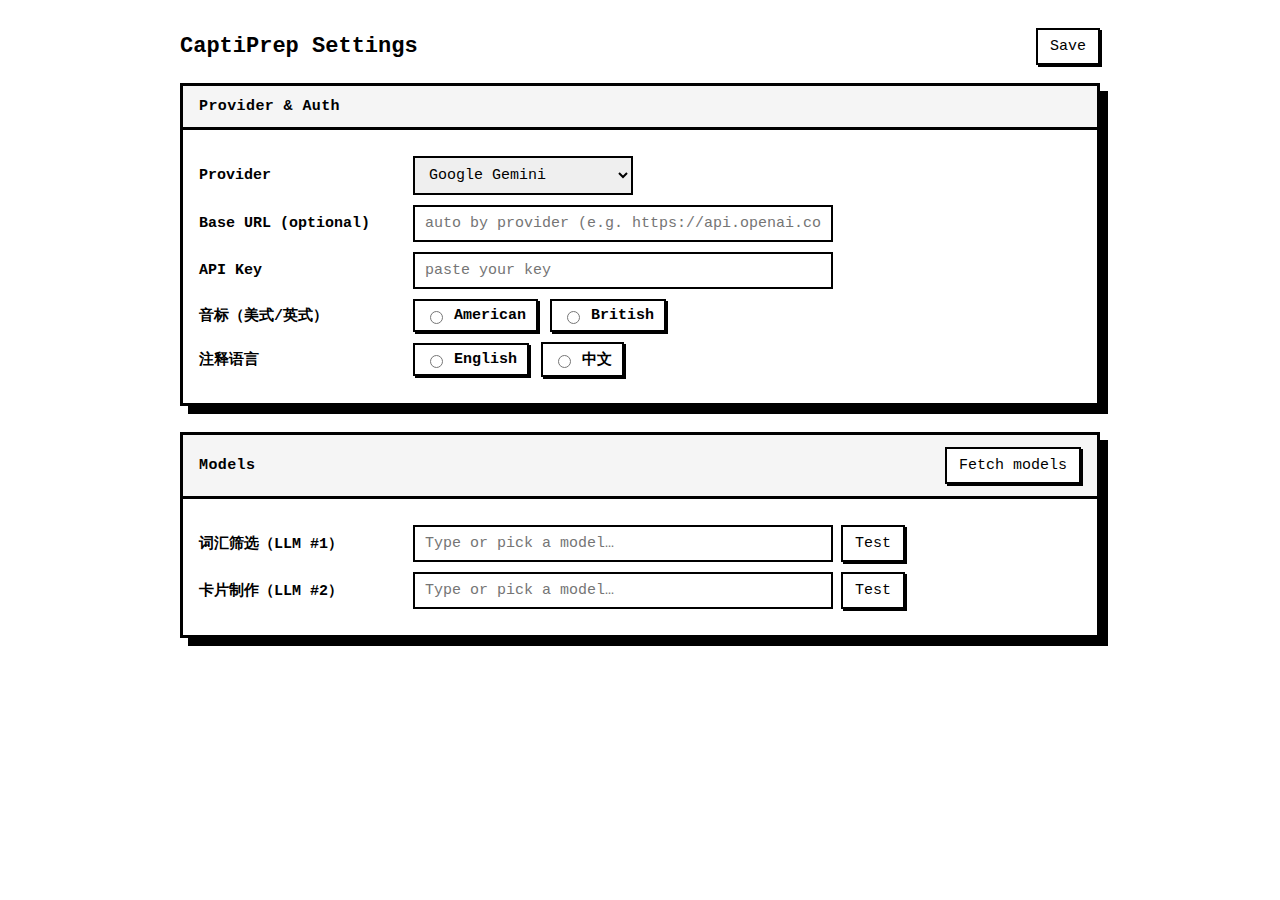
<file: options/index.html>
<!doctype html>
<html>
<head>
  <meta charset="utf-8" />
  <meta name="viewport" content="width=device-width, initial-scale=1" />
  <title>CaptiPrep Settings</title>
  <style>
    body { font-family: ui-monospace, SFMono-Regular, Menlo, Consolas, "Liberation Mono", monospace; background:#fff; color:#000; font-size: 15px; }
    .wrap { max-width: 920px; margin: 28px auto; padding: 0 12px; }
    h1 { margin: 0; font-size: 22px; }

    .topbar { display:flex; align-items:center; justify-content:space-between; margin-bottom: 16px; }
    .top-actions { display:flex; align-items:center; gap:12px; }
    .status-badge { font-size:16px; color:#333; }

    /* Card style aligned with content UI */
    .card { border:3px solid #000; box-shadow: 8px 8px #000; background:#fff; margin: 18px 0; }
    /* Slightly larger gap between consecutive cards (Provider & Auth → Models) */
    .card + .card { margin-top: 26px; }
    .card-hd { display:flex; align-items:center; justify-content:space-between; padding:12px 16px; border-bottom:3px solid #000; background:#f5f5f5; }
    .card-tt { font-weight: 900; letter-spacing: .4px; }
    .card-bd { padding: 16px; }

    .row { display:grid; grid-template-columns: 200px 1fr; gap:12px 14px; align-items:center; margin:10px 0; }
    .row .full { grid-column: 1 / -1; }
    label { font-weight: 800; }
    input, select, button { border:2px solid #000; padding:8px 10px; font: inherit; box-sizing: border-box; }
    input, select, .full-width { width: 100%; }
    /* Shorter consistent control width */
    .row input, .row select { max-width: 420px; }
    /* Provider specific width (~1/6 of 560). Must override width:100% */
    .w-1-3 { width: 33%; max-width: 140px; min-width: 96px; }

    /* Buttons: white with black shadow (ref cc-btn-white) */
    .btn-white { background:#fff; color:#000; border:2px solid #000; padding:8px 12px; cursor:pointer; box-shadow: 2px 2px #000; }
    .btn-white:hover { transform: translate(-1px, -1px); box-shadow: 3px 3px #000; }
    .btn-white:disabled { opacity:.6; cursor:not-allowed; }

    .actions { display:flex; gap:12px; align-items:center; justify-content:flex-end; width:100%; }

    /* Accent choices */
    .choices { display:flex; gap:12px; align-items:center; }
    .choice { display:inline-flex; align-items:center; gap:8px; padding:6px 10px; border:2px solid #000; background:#fff; box-shadow: 2px 2px #000; cursor:pointer; white-space: nowrap; }

    /* Model input with suggestions */
    .model-line { display:grid; grid-template-columns: minmax(240px, 420px) max-content; align-items:center; gap:8px; width: 100%; }
    .model-line .btn-white { width:auto; justify-self:start; }
    .model-field { position: relative; min-width: 0; }
    .suggest { position:absolute; left:0; right:0; top: calc(100% + 6px); background:#fff; border:2px solid #000; box-shadow: 4px 4px #000; max-height: 280px; overflow:auto; z-index: 20; }
    .suggest .item { padding:8px 10px; cursor:pointer; }
    .suggest .item:hover, .suggest .item.active { background:#000; color:#fff; }

    @media (max-width: 720px) {
      .row { grid-template-columns: 1fr; }
      .model-line { grid-template-columns: 1fr; }
      .w-1-3 { width: 100%; max-width: 100%; }
    }
  </style>
  <script defer src="options.js"></script>
  </head>
<body>
  <div class="wrap">
    <div class="topbar">
      <h1>CaptiPrep Settings</h1>
      <div class="top-actions">
        <span class="status-badge" id="saveStatus"></span>
        <button class="btn-white" id="save">Save</button>
      </div>
    </div>

    <section class="card">
      <div class="card-hd">
        <div class="card-tt">Provider & Auth</div>
      </div>
      <div class="card-bd">
        <div class="row">
          <label for="provider">Provider</label>
          <select id="provider" class="w-1-3">
            <option value="gemini">Google Gemini</option>
            <option value="openai">OpenAI</option>
            <option value="anthropic">Anthropic Claude</option>
            <option value="openrouter">OpenRouter</option>
            <option value="openai-compatible">OpenAI Compatible</option>
          </select>
        </div>
        <div class="row">
          <label for="baseUrl">Base URL (optional)</label>
          <input id="baseUrl" placeholder="auto by provider (e.g. https://api.openai.com/v1)" />
        </div>
        <div class="row">
          <label for="apiKey">API Key</label>
          <input id="apiKey" placeholder="paste your key" />
        </div>
        <div class="row">
          <label>音标（美式/英式）</label>
          <div class="choices">
            <label class="choice"><input type="radio" name="accent" value="us" /> American</label>
            <label class="choice"><input type="radio" name="accent" value="uk" /> British</label>
          </div>
        </div>
        <div class="row">
          <label>注释语言</label>
          <div class="choices">
            <label class="choice"><input type="radio" name="glossLang" value="en" /> English</label>
            <label class="choice"><input type="radio" name="glossLang" value="zh" /> 中文</label>
          </div>
        </div>
      </div>
    </section>

    <section class="card">
      <div class="card-hd">
        <div class="card-tt">Models</div>
        <div class="actions">
          <button class="btn-white" id="fetchModels">Fetch models</button>
        </div>
      </div>
      <div class="card-bd">
        <div class="row">
          <label for="modelFirst">词汇筛选（LLM #1）</label>
          <div class="model-line">
            <div class="model-field">
              <input id="modelFirst" placeholder="Type or pick a model…" />
              <div class="suggest" id="modelFirstSuggest" hidden></div>
            </div>
            <button class="btn-white" id="testFirst">Test</button>
          </div>
        </div>
        <div class="row">
          <label for="modelSecond">卡片制作（LLM #2）</label>
          <div class="model-line">
            <div class="model-field">
              <input id="modelSecond" placeholder="Type or pick a model…" />
              <div class="suggest" id="modelSecondSuggest" hidden></div>
            </div>
            <button class="btn-white" id="testSecond">Test</button>
          </div>
        </div>
      </div>
    </section>
  </div>
</body>
</html>
</file>
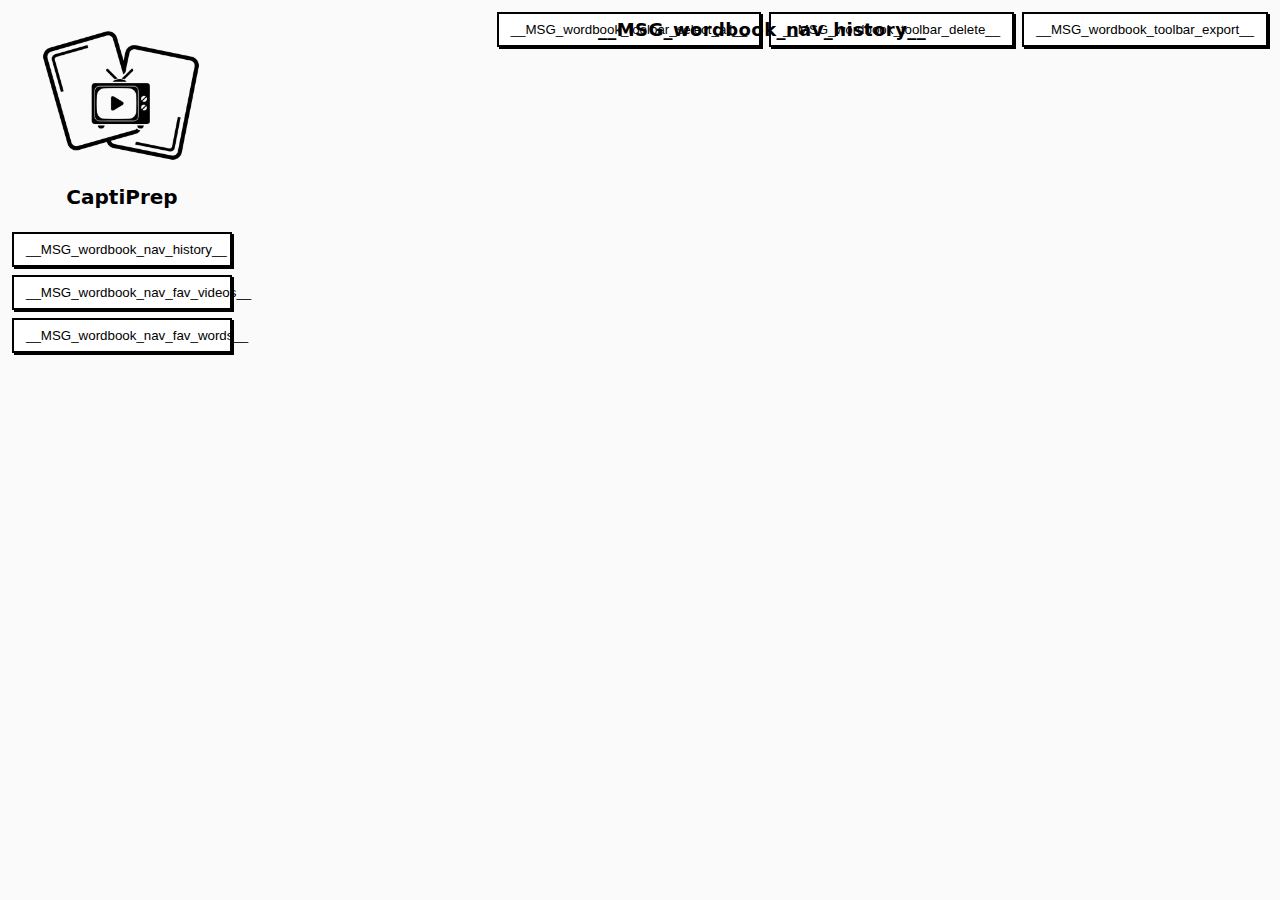
<file: assets/wordbook.html>
<!doctype html>
<html>
<head>
  <meta charset="utf-8" />
  <meta name="viewport" content="width=device-width, initial-scale=1" />
  <title>__MSG_wordbook_title__</title>
  <link rel="stylesheet" href="cc.css" />
  <style>
    body { margin:0; background:#fafafa; font-family: ui-sans-serif, system-ui, -apple-system, Segoe UI, Roboto, "Helvetica Neue", Arial; }
    .wb { display:flex; height:100vh; }
    .wb-left { width:220px; padding:16px 12px; display:flex; flex-direction:column; gap:12px; }
    /* Center nav buttons vertically within the sidebar */
    .wb-nav { display:flex; flex-direction:column; gap:8px; margin-top:12px; }
    .wb-nav button { text-align:left; }
    /* Brand: large logo stacked above title */
    .wb-left .brand { display:flex; flex-direction:column; align-items:center; gap:10px; font-weight:800; }
    .wb-left .brand .logo { width:min(160px, 80%); aspect-ratio:1/1; background:url(../icon.png) center/contain no-repeat; }
    .wb-left .brand .logo + span { display:block; font-size:20px; line-height:1.1; text-align:center; }
    .wb-nav .active { background:#000; color:#fff; }

    .wb-right { flex:1; display:flex; flex-direction:column; }
    .wb-toolbar { padding:12px;display:flex; justify-content:flex-end; align-items:center; gap:12px; position:relative; }
    .wb-title { font-weight:800; letter-spacing:.4px; font-size:18px; position:absolute; left:50%; transform: translateX(-50%); text-align:center; }
    .wb-actions { display:flex; gap:8px; }

    .wb-content { flex:1; overflow:auto; padding:16px; }
    .wb-section { margin-bottom:18px; }
    .wb-date { font-weight:800; margin:8px 0; opacity:.8; }

    /* Three cards per row on common widths; slightly larger */
    .wb-grid { display:grid; grid-template-columns: repeat(auto-fill, minmax(440px, 1fr)); gap:12px; }

    .wb-vcard { position:relative; border:2px solid #000; background:#fff; display:flex; padding:0; }
    .wb-vcard .left { width:68%; border-right:2px solid #000; display:flex; flex-direction:column; }
    .wb-vcard .cover { width:100%; aspect-ratio: 16/9; background:#eee; overflow:hidden; }
    .wb-vcard .cover img { width:100%; height:100%; object-fit:cover; display:block; }
    .wb-vcard .title { padding:12px 14px; font-weight:700; line-height:1.3; font-size:18px; }
    .wb-vcard .title.center { text-align:center; }
    .wb-vcard .right { width:32%; position:relative; padding:12px; }
    /* Leave space at top so right-side words don't sit under icons */
    .wb-vcard .terms { position:absolute; inset:52px 12px 12px 12px; overflow:hidden; }
    .wb-vcard .terms .fade { position:absolute; left:0; right:0; bottom:0; height:40%; background: linear-gradient(180deg, rgba(255,255,255,0) 0%, #fff 70%); pointer-events:none; }
    .wb-vcard .term-item { font-size:14px; line-height:1.6; white-space:nowrap; overflow:hidden; text-overflow:ellipsis; }

    /* Place select button to the left of the heart (both on right) */
    /* Action icons at card's top-right */
    .wb-vcard .chk { position:absolute; top:8px; right:52px; left:auto; z-index:2; }
    .wb-vcard .fav { position:absolute; top:8px; right:8px; z-index:2; }
    .wb-icon { width:32px; height:32px; border-radius:50%; background:#fff; border:2px solid #000; display:grid; place-items:center; box-shadow:2px 2px #000; cursor:pointer; }
    .wb-icon.active { background:#ff3b3b; color:#fff; }
    .wb-icon.select.active { background:#000; color:#fff; }
    .wb-vcard.selected { outline:3px solid #000; }
    /* Selection icon on word cards */
    .cc-card .chk { position:absolute; top:8px; right:8px; z-index:2; }

    .fade-wrap { position:relative; }
    .fade-pane { transition: opacity .2s ease, transform .2s ease; }
    .fade-pane.enter { opacity:0; transform: translateY(6px); }
    .fade-pane.enter-active { opacity:1; transform:none; }

    /* Detail modal (复用 cc.css 变量) */
    .wb-overlay { position:fixed; inset:0; background: rgba(0,0,0,.6); display:none; align-items:center; justify-content:center; z-index:9999; }
    .wb-modal { position:relative; width:min(1080px, 96vw); height:min(760px, 94vh); background:#fff; border:3px solid #000; box-shadow:8px 8px #000; display:flex; flex-direction:column; }
    .wb-m-header { padding:10px 12px; border-bottom:3px solid #000; background:#fff; display:flex; align-items:center; justify-content:space-between; }
    .wb-m-title { flex:1; text-align:center; font-weight:800; font-size:20px; }
    .wb-m-body { flex:1; overflow:auto; padding:12px 12px 74px; }
    /* Make the opened video cover slightly smaller and centered */
    .wb-m-cover { width:84%; max-width: 980px; margin: 0 auto; aspect-ratio:16/9; background:#eee; overflow:hidden; }
    .wb-m-cover img { width:100%; height:100%; object-fit:cover; display:block; }

    /* Slightly narrower word cards */
    .wb-card-grid { display:grid; grid-template-columns: repeat(auto-fill, minmax(240px, 1fr)); gap:12px; margin-top:12px; }

    .wb-bottom { position:absolute; left:50%; bottom:12px; transform: translateX(-50%); display:flex; gap:12px; }

    .cc-ok { outline: 3px solid #0a0; }
  </style>
</head>
<body>
  <div class="wb">
    <div class="wb-left">
      <div class="brand"><span class="logo"></span><span>CaptiPrep</span></div>
      <div class="wb-nav">
        <button class="cc-btn-white" data-tab="history">__MSG_wordbook_nav_history__</button>
        <button class="cc-btn-white" data-tab="favVideos">__MSG_wordbook_nav_fav_videos__</button>
        <button class="cc-btn-white" data-tab="favWords">__MSG_wordbook_nav_fav_words__</button>
      </div>
    </div>
    <div class="wb-right">
      <div class="wb-toolbar">
        <div class="wb-title" id="wb-current-title">__MSG_wordbook_nav_history__</div>
        <div class="wb-actions">
          <button class="cc-btn-white" id="wb-select-all">__MSG_wordbook_toolbar_select_all__</button>
          <button class="cc-btn-white" id="wb-delete">__MSG_wordbook_toolbar_delete__</button>
          <button class="cc-btn-white" id="wb-export">__MSG_wordbook_toolbar_export__</button>
        </div>
      </div>
      <div class="wb-content fade-wrap">
        <div id="wb-pane" class="fade-pane"></div>
      </div>
    </div>
  </div>

  <!-- Detail modal -->
  <div class="wb-overlay" id="wb-overlay" aria-hidden="true">
    <div class="wb-modal" role="dialog" aria-modal="true">
      <div class="wb-m-header">
        <button class="cc-mini-btn" id="wb-close" aria-label="__MSG_action_close__">
          <svg viewBox="0 0 24 24" width="18" height="18" fill="none" stroke="currentColor" stroke-width="2" stroke-linecap="round" stroke-linejoin="round" aria-hidden="true"><path d="M18 6L6 18M6 6l12 12"/></svg>
        </button>
        <div class="wb-m-title" id="wb-m-title"></div>
        <span style="width:46px"></span>
      </div>
      <div class="wb-m-body">
        <div class="wb-m-cover"><img id="wb-m-img" alt="__MSG_alt_cover__" /></div>
        <div class="wb-card-grid" id="wb-card-grid"></div>
      </div>
      <!-- bottom controls for big card preview inside modal -->
      <div class="wb-bottom" id="wb-bottom" style="display:none">
        <button class="cc-mini-btn" id="wb-prev" aria-label="__MSG_action_previous__">
          <svg viewBox="0 0 24 24" width="20" height="20" fill="none" stroke="currentColor" stroke-width="2" stroke-linecap="round" stroke-linejoin="round" aria-hidden="true"><polyline points="15 18 9 12 15 6"/></svg>
        </button>
        <button class="cc-mini-btn" id="wb-fav-word" aria-label="__MSG_action_favorite__">
          <svg viewBox="0 0 24 24" width="18" height="18" fill="none" stroke="currentColor" stroke-width="2" stroke-linecap="round" stroke-linejoin="round" aria-hidden="true"><path d="M20.8 4.6a5.5 5.5 0 0 0-7.8 0L12 5.6l-1-1a5.5 5.5 0 0 0-7.8 7.8l1 1L12 21l7.8-7.6 1-1a5.5 5.5 0 0 0 0-7.8z"/></svg>
        </button>
        <button class="cc-mini-btn" id="wb-edit" aria-label="__MSG_action_edit__">
          <svg viewBox="0 0 24 24" width="18" height="18" fill="none" stroke="currentColor" stroke-width="2" stroke-linecap="round" stroke-linejoin="round" aria-hidden="true"><path d="M12 20h9"/><path d="M16.5 3.5a2.12 2.12 0 1 1 3 3L7 19l-4 1 1-4 12.5-12.5z"/></svg>
        </button>
        <button class="cc-mini-btn" id="wb-save" aria-label="__MSG_action_save__" disabled>
          <svg viewBox="0 0 24 24" width="18" height="18" fill="none" stroke="currentColor" stroke-width="2" stroke-linecap="round" stroke-linejoin="round" aria-hidden="true"><polyline points="20 6 9 17 4 12"/></svg>
        </button>
        <button class="cc-mini-btn" id="wb-next" aria-label="__MSG_action_next__">
          <svg viewBox="0 0 24 24" width="20" height="20" fill="none" stroke="currentColor" stroke-width="2" stroke-linecap="round" stroke-linejoin="round" aria-hidden="true"><polyline points="9 18 15 12 9 6"/></svg>
        </button>
      </div>
    </div>
  </div>

  <!-- Word detail modal (overlay above video detail) -->
  <div class="wb-overlay" id="wb-overlay-card" aria-hidden="true">
    <div class="wb-modal" role="dialog" aria-modal="true">
      <div class="wb-m-header">
        <button class="cc-mini-btn" id="wb2-close" aria-label="__MSG_action_close__">
          <svg viewBox="0 0 24 24" width="18" height="18" fill="none" stroke="currentColor" stroke-width="2" stroke-linecap="round" stroke-linejoin="round" aria-hidden="true"><path d="M18 6L6 18M6 6l12 12"/></svg>
        </button>
        <div class="wb-m-title" id="wb2-m-title"></div>
        <span style="width:46px"></span>
      </div>
      <div class="wb-m-body">
        <div id="wb2-big"></div>
      </div>
      <div class="wb-bottom" id="wb2-bottom" style="display:none">
        <button class="cc-mini-btn" id="wb2-prev" aria-label="__MSG_action_previous__">
          <svg viewBox="0 0 24 24" width="20" height="20" fill="none" stroke="currentColor" stroke-width="2" stroke-linecap="round" stroke-linejoin="round" aria-hidden="true"><polyline points="15 18 9 12 15 6"/></svg>
        </button>
        <button class="cc-mini-btn" id="wb2-fav-word" aria-label="__MSG_action_favorite__">
          <svg viewBox="0 0 24 24" width="18" height="18" fill="none" stroke="currentColor" stroke-width="2" stroke-linecap="round" stroke-linejoin="round" aria-hidden="true"><path d="M20.8 4.6a5.5 5.5 0 0 0-7.8 0L12 5.6l-1-1a5.5 5.5 0 0 0-7.8 7.8l1 1L12 21l7.8-7.6 1-1a5.5 5.5 0 0 0 0-7.8z"/></svg>
        </button>
        <button class="cc-mini-btn" id="wb2-edit" aria-label="__MSG_action_edit__">
          <svg viewBox="0 0 24 24" width="18" height="18" fill="none" stroke="currentColor" stroke-width="2" stroke-linecap="round" stroke-linejoin="round" aria-hidden="true"><path d="M12 20h9"/><path d="M16.5 3.5a2.12 2.12 0 1 1 3 3L7 19l-4 1 1-4 12.5-12.5z"/></svg>
        </button>
        <button class="cc-mini-btn" id="wb2-save" aria-label="__MSG_action_save__" disabled>
          <svg viewBox="0 0 24 24" width="18" height="18" fill="none" stroke="currentColor" stroke-width="2" stroke-linecap="round" stroke-linejoin="round" aria-hidden="true"><polyline points="20 6 9 17 4 12"/></svg>
        </button>
        <button class="cc-mini-btn" id="wb2-next" aria-label="__MSG_action_next__">
          <svg viewBox="0 0 24 24" width="20" height="20" fill="none" stroke="currentColor" stroke-width="2" stroke-linecap="round" stroke-linejoin="round" aria-hidden="true"><polyline points="9 18 15 12 9 6"/></svg>
        </button>
      </div>
    </div>
  </div>

  <script src="wordbook.js" type="module"></script>
</body>
</html>
</file>
<file: assets/cc.css>
/* CaptiPrep content UI styles */
#cc-root { position: fixed; inset: 0; z-index: 2147483647; display:none; }
.cc-overlay { position: absolute; inset:0; background: rgba(0,0,0,0.6); display:flex; align-items:center; justify-content:center; }
.cc-modal { position: relative; overflow: visible; width: min(1080px, 98vw); height: min(765px, 94vh); background:#fff; color:#000; border:3px solid #000; box-shadow: 8px 8px #000; display:flex; flex-direction:column; font-family: ui-monospace, SFMono-Regular, Menlo, Consolas, "Liberation Mono", monospace; }
.cc-header { display:flex; align-items:center; justify-content:space-between; padding:10px 12px; border-bottom:3px solid #000; background: #f5f5f5; }
.cc-title { font-weight: 800; letter-spacing: 1px; font-size:22px; display:inline-flex; align-items:center; gap:12px; margin-left: 8px; }
.cc-brand-icon { display:inline-block; width:36px; height:36px; background-size: contain; background-repeat: no-repeat; background-position: center; image-rendering: -webkit-optimize-contrast; transform: translateY(2px); }
@media (min-resolution: 2dppx) {
  .cc-brand-icon { width:40px; height:40px; }
}
.cc-actions { display:flex; gap:12px; }
/* 顶部图标：白底圆形 + 悬浮标签 */
.cc-icon { position:relative; background:#fff; color:#000; border:2px solid #000; width:34px; height:34px; border-radius:50%; display:grid; place-items:center; cursor:pointer; box-shadow: 2px 2px #000; }
.cc-icon:hover { transform: translate(-1px, -1px); box-shadow: 3px 3px #000; }
.cc-icon::after { content: attr(aria-label); position:absolute; top:42px; left:50%; transform: translateX(-50%); background:#fff; color:#000; border:2px solid #000; padding:4px 8px; box-shadow: 2px 2px #000; white-space: nowrap; opacity:0; pointer-events:none; transition: opacity .12s ease-in-out; font-size:12px; }
.cc-icon:hover::after, .cc-icon:focus-visible::after { opacity:1; }

.cc-body { flex:1; overflow:auto; padding:12px 12px 84px; background: repeating-linear-gradient(45deg, #fafafa, #fafafa 2px, #f0f0f0 2px, #f0f0f0 4px); font-size:15px; }

/* Steps: evenly distributed with arrows */
.cc-progress { display:grid; grid-template-columns: 1fr auto 1fr auto 1fr; align-items:center; gap:12px; margin-bottom:12px; }
.cc-stepchip { padding:8px 10px; border:2px solid #000; background:#fff; text-align:center; font-weight:700; }
.cc-stepchip.active { background:#000; color:#fff; }
.cc-stepchip.clickable { cursor: pointer; }
.cc-step-arrow { display:grid; place-items:center; color:#000; opacity:0.8; }

/* Cards & inputs */
.cc-card { position: relative; border:2px solid #000; padding:40px 32px 40px; background:#fff; margin-bottom:12px; }
.cc-card.cc-large { padding:48px 36px; max-height: calc(100% - 120px); overflow:auto; }
/* 选择页卡片：去掉顶部内边距，避免 sticky 工具条上方出现缝隙 */
.cc-card.cc-select { padding-top: 0; }
.cc-small { color:#333; font-size:13px; }
.cc-input { padding:8px 10px; border:2px solid #000; width: 100%; }

/* 选择页顶部工具条（白底固定） */
/* 抵消滚动容器 .cc-body 的 12px 顶部内边距，避免工具条上方露出列表 */
.cc-toolbar { position: sticky; top: -12px; z-index: 3; background:#fff; border-bottom:2px solid #000; padding: calc(14px + 12px) 12px 14px; display:flex; align-items:center; justify-content:space-between; gap:12px; margin-left: -32px; margin-right: -32px; padding-left: 32px; padding-right: 32px; }
.cc-toolbar-title { font-weight:800; }
.cc-btn-white { background:#fff; color:#000; border:2px solid #000; padding:8px 12px; cursor:pointer; box-shadow: 2px 2px #000; }
.cc-btn-white:hover { transform: translate(-1px, -1px); box-shadow: 3px 3px #000; }

/* 选择列表更疏朗 - 整行可点击 */
.cc-list { display:block; margin-top:12px; }
.cc-cand-item { display:flex; gap:10px; align-items:flex-start; padding:10px 8px; cursor:pointer; }
.cc-cand-item + .cc-cand-item { border-top:1px dashed #ddd; }

/* Editor grid layout */
.cc-editor { display:grid; grid-template-columns: 120px 1fr; gap:14px 18px; align-items:start; }
.cc-editor label { font-weight:700; }
.cc-editor textarea { min-height: 160px; resize: vertical; }
.cc-editor .ex { min-height: 200px; }
.cc-editor .notes { min-height: 140px; }

/* View (Anki 风格更大更松) */
.cc-view .term { font-size: 36px; font-weight: 900; letter-spacing:.5px; margin-bottom: 8px; }
.cc-view .meta { margin-top:0; color:#111; font-size:16px; margin-bottom: 24px; }
.cc-view .definition { margin-top:0; font-size:18px; line-height:1.7; }
.cc-view .examples { margin-top:24px; font-size:16px; }
.cc-view .examples li { margin-left: 20px; list-style: disc; }
.cc-view .notes { margin-top:20px; color:#333; font-style: italic; font-size:14px; }
/* Quote-style examples */
.cc-view .examples-quote { margin-top: 24px; font-size: 16px; }
.cc-view .examples-quote blockquote { margin: 0 0 16px; padding-left: 12px; border-left: 3px solid #000; }
.cc-view .examples-quote blockquote:last-child { margin-bottom: 0; }

/* Grid view */
.cc-grid { display:grid; grid-template-columns: repeat(auto-fill, minmax(260px, 1fr)); gap:12px; }

/* 进度卡片（原样式保留以兼容老逻辑，但不再用于新加载方式） */
.cc-loading { min-height: 160px; display:flex; align-items:center; }

/* Card bottom floating controls（旧版，保留不再使用） */
.cc-card-controls { position:absolute; left:50%; bottom:16px; transform: translateX(-50%); display:flex; gap:12px; align-items:center; }
.cc-mini-btn { position:relative; width:46px; height:46px; border-radius:50%; background:#fff; color:#000; border:3px solid #000; display:grid; place-items:center; cursor:pointer; box-shadow: 3px 3px #000; }
.cc-mini-btn.active { background:#ff3b3b; color:#fff; }
.cc-mini-btn:disabled { opacity: .45; cursor: not-allowed; }
.cc-mini-btn:hover:not(:disabled) { transform: translate(-1px, -1px); box-shadow: 5px 5px #000; }
.cc-mini-btn::after { content: attr(aria-label); position:absolute; bottom:54px; left:50%; transform: translateX(-50%); background:#fff; color:#000; border:2px solid #000; padding:4px 8px; box-shadow: 2px 2px #000; white-space: nowrap; opacity:0; pointer-events:none; transition: opacity .12s ease-in-out; font-size:12px; }
.cc-mini-btn:hover::after, .cc-mini-btn:focus-visible::after { opacity:1; }

.cc-card-counter {
  position: absolute;
  left: 50%;
  bottom: 72px; /* Adjust this value to position the counter above the controls */
  transform: translateX(-50%);
  font-size: 14px;
  color: #555;
  z-index: 6;
  display: none; /* Initially hidden */
}

/* Floating actions (右侧) */
.cc-fab { position:absolute; right:-64px; top:50%; transform: translateY(-50%); display:flex; flex-direction:column; gap:12px; }
.cc-fab-btn { position:relative; width:48px; height:48px; border-radius:50%; background:#fff; color:#000; border:3px solid #000; display:grid; place-items:center; cursor:pointer; box-shadow: 4px 4px #000; }
.cc-fab-btn:hover { transform: translate(-1px, -1px); box-shadow: 6px 6px #000; }
/* 悬浮标签移到按钮右侧 */
.cc-fab-btn::after { content: attr(aria-label); position:absolute; left:56px; top:50%; transform: translateY(-50%); background:#fff; color:#000; border:2px solid #000; padding:4px 8px; box-shadow: 2px 2px #000; white-space: nowrap; opacity:0; pointer-events:none; transition: opacity .12s ease-in-out; }
.cc-fab-btn:hover::after, .cc-fab-btn:focus-visible::after { opacity:1; }

.cc-flex { display:flex; gap:8px; align-items:center; }
.cc-spinner { width: 18px; height: 18px; border: 3px solid #000; border-right-color: transparent; border-radius: 50%; animation: ccspin 0.8s linear infinite; }
@keyframes ccspin { to { transform: rotate(360deg); } }

/* Loading 居中覆盖在整个模态框 */
.cc-center-overlay { position:absolute; inset:0; display:none; align-items:center; justify-content:center; pointer-events:none; }
.cc-center-overlay .cc-center { display:flex; align-items:center; gap:10px; font-size:15px; }
.cc-center-overlay .cc-spinner { width:16px; height:16px; border-width:2px; }

/* 全局底部控制条：整体居中四按钮组 */
.cc-bottom-controls { position:absolute; left:50%; bottom:12px; transform: translateX(-50%); display:none; align-items:center; justify-content:center; gap:12px; z-index:5; }
.cc-bc-left, .cc-bc-center, .cc-bc-right { display:flex; align-items:center; gap:12px; }

/* Loading card：紧凑美观覆盖（保留以兼容旧渲染） */
.cc-card.cc-loading { padding: 14px 16px; }
.cc-loading { min-height: 0; display:flex; align-items:center; gap:10px; }
.cc-card.cc-loading .cc-spinner { width:14px; height:14px; border-width:2px; }
</file>
